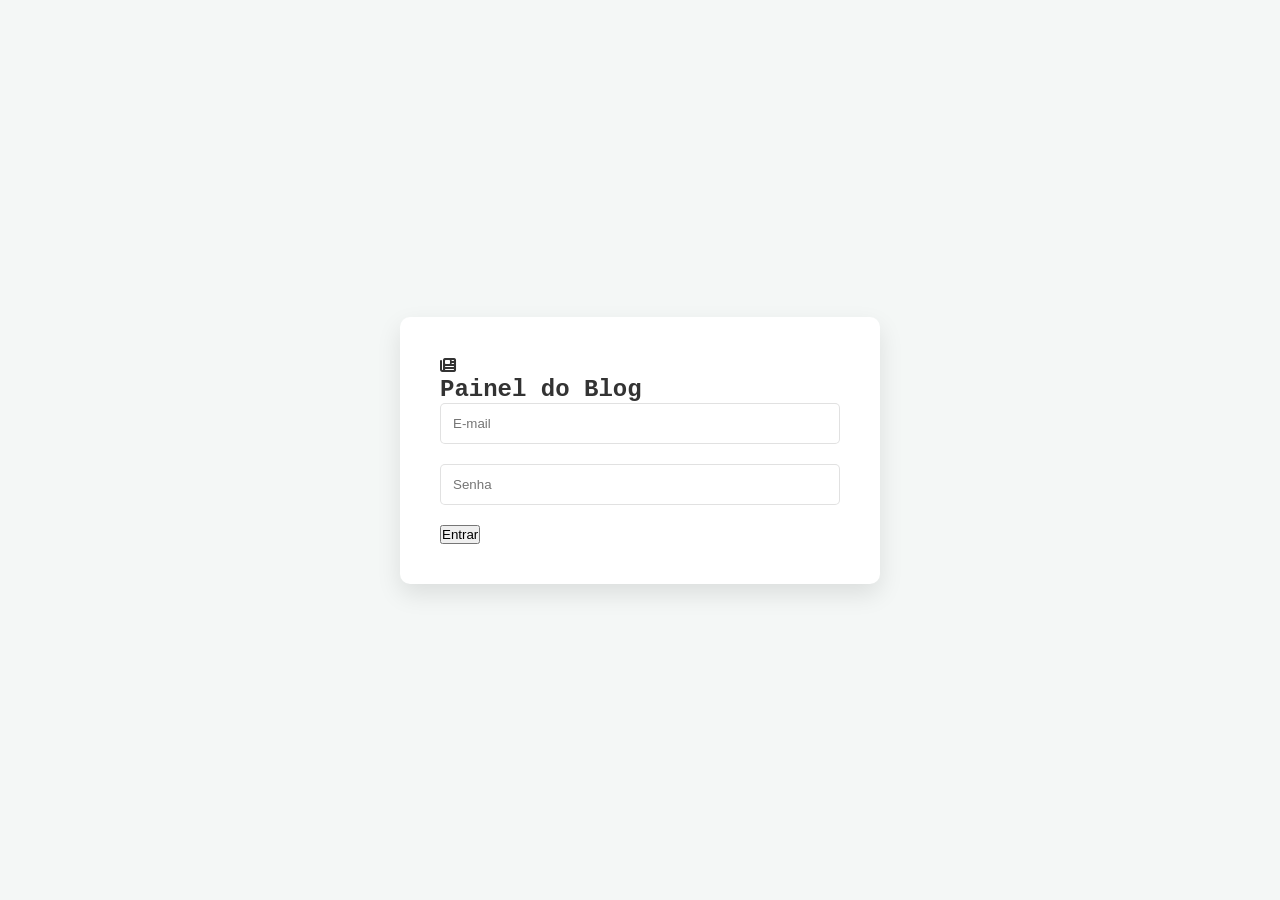
<file: login.html>
<!DOCTYPE html>
<html lang="pt-br">

<head>
    <meta charset="UTF-8">
    <meta name="viewport" content="width=device-width, initial-scale=1.0">
    <title>Login</title>
    <link rel="stylesheet" href="estilo.css">
    <link rel="stylesheet" href="usuario.css">
    <link rel="stylesheet" href="dash.css">
    <link rel="stylesheet" href="https://cdnjs.cloudflare.com/ajax/libs/font-awesome/6.4.0/css/all.min.css">
</head>

<body>
    <div class="login-container">
        <div class="login-card">

            <i class="fa-solid fa-newspaper logo-icon"></i>
            <h2>Painel do Blog</h2>

            <p id="msg-erro" style="color:red; display:none;">E-mail ou senha incorretos.</p>

            <form id="form-login">
                <div class="form-group">
                    <input type="email" id="email" placeholder="E-mail" required>
                </div>

                <div class="form-group">
                    <input type="password" id="senha" placeholder="Senha" required>
                </div>

                <button type="submit" class="btn-salvar">Entrar</button>
            </form>

        </div>
    </div>

    <script src="valida_login.js"></script>
</body>

</html>
</file>
<file: estilo.css>
/*O pai de todos: Coloca menu e main lado a lado*/
.dashboard-container {
    display: flex;
    align-items: stretch;
    flex: 1;
}

main {
    flex: 1;
    padding: 30px;
    background: #f8f9fa;
}

nav {
    width: 200px;
    background-color: #2c3e50;
    padding: 20px;

    display: flex;
    flex-direction: column;
}

nav ul{
    display: flex;
    flex-direction: column;
    gap: 15px;
    padding: 0;
    list-style: none;
}

nav a {
    color: white;
    text-decoration: none;
    display: block;
    padding: 10px;
    border-radius: 4px;
    transition: background o.3s;
}

nav a:hover {
    background-color: #34495e;
    color: #ffcc00;
    display: block;
    padding: 10px;
    border-radius: 4px;
    transition: background o.3s;
}

nav a:hover {
    background-color: #34495e;
    color: #ffcc00;
}

.perfil-usuario {
    display: flex;
    align-items: center;
    gap: 10px;
    color: white;
    padding-top: 20px;
    border-top: 1px solid rgba(255, 255, 255, 0.1);
    margin-top: auto;
}

.perfil-usuario img {
    width: 40px;
    border-radius: 50%;
}

.container-card{
    display: flex;
    flex-wrap: wrap;
    gap: 20px;
}

article {
    flex: 1;
    min-width: 250px;
    background-color: white;
    padding: 20px;
    border-radius: 8px;
    box-shadow: o 4px 8px rgba(0, 0, 0, 0.1);
}

article h2 {
    color: #004a8d;
    margin-bottom: 20px;
}

article p {
    margin-bottom:20px;
    color: #555;
}

body {
    background-color: #dfdfdf;
    font-family: 'Courier New', Courier, monospace;
    color: #333333;
    display: flex;
    flex-direction: column;
    min-height: 100vh;
}

footer {
    background-color: #333;
    color: white;
    text-align: center;
    padding: 15px;
    font-size: 14px ;
}

*{
    margin: 0;
    padding: 0;
}

.btn{
    margin-top: auto;
    display: inline-block;
    text-align: center;
    background-color: #004a8d;
    color: white;
    padding: 10px;
    text-decoration: none;
    border-radius: 4px;
    transition: background 0.3s;
}

.btn:hover {
    background-color: #003366;
}

.btn-add{
    background-color: #004a8d;
    color: white;
    border: none;
    padding: 10px 20px;
    border-radius: 4px;
    cursor: pointer;
    font-size: 16px;
    text-decoration: none;
}

.header-content {
    display: flex;
    justify-content: space-between;
    align-items: center;
    margin-bottom: 20px ;
}
</file>
<file: usuario.css>
.table-responsive {
    background-color: white;
    border-radius: 8px;
    box-shadow: 0 4px 12 rgba(0, 0, 0, 0.05);
    overflow: hidden;
}

table {
    width: 100%;
    border-collapse: collapse;
}

th {
    background-color: #2c3e50;
    color: #ffffff;
    padding: 15px;
    text-align: left;
    font-size: 13px;
    text-transform: uppercase;
}

td {
    padding: 15px;
    border-bottom: 1px solid #eee;
    font-size: 14px;
    color: #444;
}

tbody tr:nth-child(even){
    background-color: #f9f9f9;
}

tbody tr:hover{
    background-color: #f1f7ff;
}

.btn-icon {
    background: none;
    border: none;
    color: #004a8d;
    cursor: pointer;
    font-size: 16px;
}

.badge {
  display: inline-block;
  padding: 4px 12px;
  font-size: 12px;
  font-weight: 600;
  border-radius: 999px; /* deixa estilo pill */
  line-height: 1;
  font-family: Arial, sans-serif;
}

/* Ativo */
.badge.ativo {
  background-color: #e6f4ea;
  color: #1e7f43;
}

/* Inativo */
.badge.inativo {
  background-color: #fbe7eb;
  color: #b42318;
}
</file>
<file: dash.css>
.card-form {
    background: white;
    max-width: 700px;
    margin: 20px auto;
    padding: 30px;
    border-radius: 12px;
    box-shadow: 0 10px 25px rgba(0, 0, 0, 0.05);
}

.form-header {
    margin-bottom: 25px;
    border-bottom: 1px solid #eee;
    padding-bottom: 15px;
}

.form-group {
    display: flex;
    flex-direction: column;
    gap: 8px;
    margin-bottom: 20px;
}

.form-row {
    display: flex;
    gap: 20px;
}

.flex-1 {
    flex: 1;
}

label {
    font-weight: bold;
    color: #2c3e50;
    font-size: 14px ;
}

input, select {
    padding: 12px;
    border: 1px solid #cbd5e0;
    border-radius: 6px;
    transition: 0.3s;
}

input:focus {
    border-color: #004a8d;
    outline: none;
    box-shadow: 0 0 0 3px rgba(0, 74, 141, 0.1);
}

.btn-save {
    background-color: black;
    color: white;
    border: none;
    padding: 12px 25px;
    border-radius: 6px;
    font-weight: bold;
    cursor: pointer;
}

.btn-save:hover {
    background-color: #27ea60;
}

.btn-cancel {
    background-color: black;
    color: white;
    border: none;
    padding: 12px 25px;
    border-radius: 6px;
    font-weight: bold;
}

.btn-cancel:hover {
    background-color: red;
}

a {
  text-decoration: none;
}

.login-container {
    display: flex;
    justify-content: center;
    align-items: center;
    height: 100vh;
    background-color: #f4f7f6;
}

.login-card {
    background: white;
    padding: 40px;
    border-radius: 10px;
    box-shadow: 0 10px 25px rgba(0,0,0,0.1);
    width: 100%;
    max-width: 400px;
}



.login-header .logo-icon {
    font-size: 50px;
    color: #004a8d;
    margin-bottom: 10px;
}

.login-header h2 {
    color: #2c3e50;
    font-size: 24px;
    margin: 0;
}


.form-group input{
    width: 100%;
    padding: 12px;
    border: 1px solid #dddd;
    border-radius: 5px;
    box-sizing: border-box;
}

.btn-login {
    background-color: #004a8d;
    color: white;
    width: 100%;
    padding: 12px;
    border: none;
    border-radius: 5px;
    cursor: pointer;
    font-size: 16px;
    font-weight:bold;
    margin-top: 10px;
    transition: backgroud 0.3s;
}

.btn-login:hover {
    background-color: #003a70;
}

.erro-alert {
    background-color: #f8d7da;
    color: #721c24;
    padding: 10px;
    border-radius: 4px;
    font-size: 13px;
    margin-bottom: 15px;
    border: 1px solid #f5c6cd;
}
</file>
